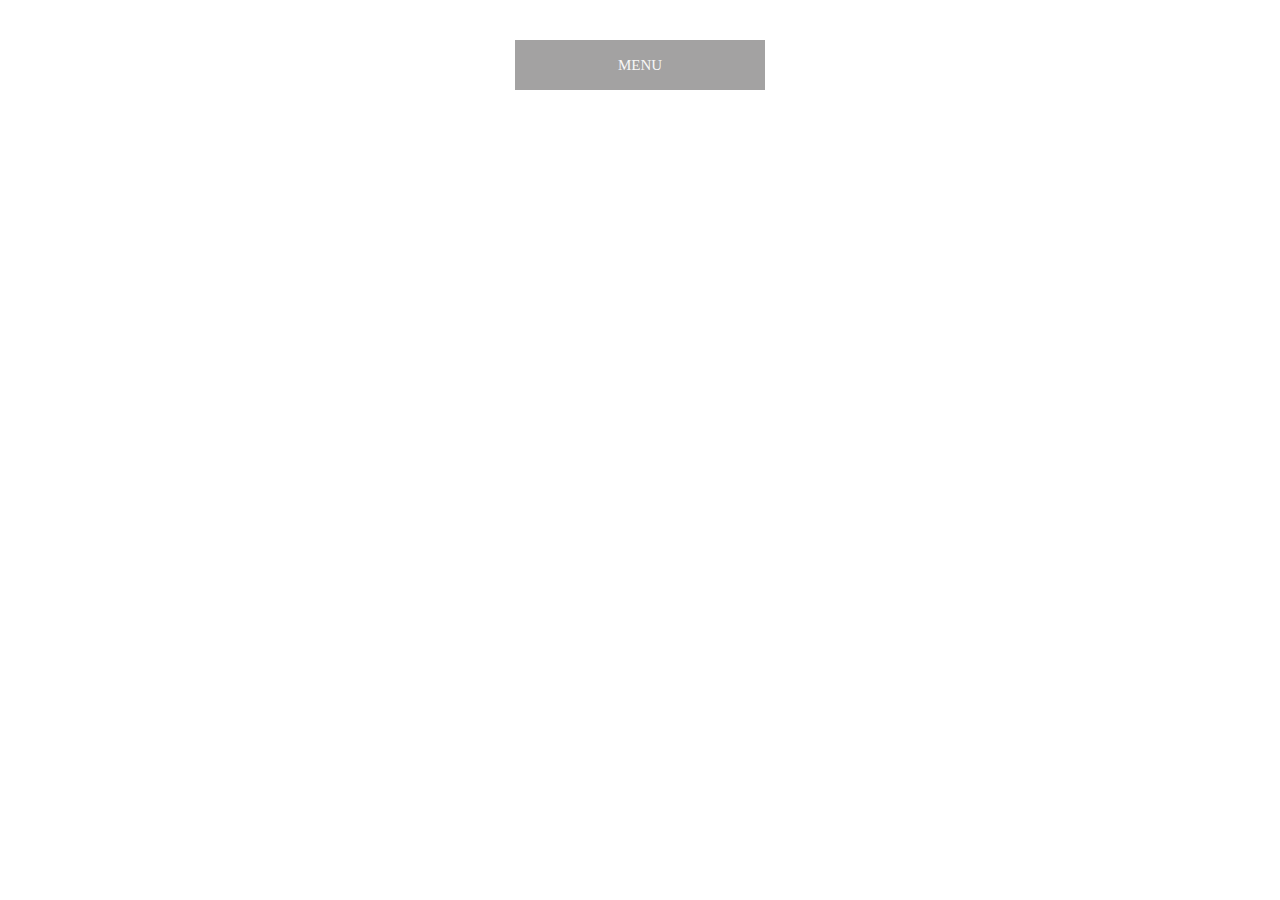
<file: animation/03-dropdown-menu/index.html>
<!DOCTYPE html>
<html lang="en">
  <head>
    <meta charset="UTF-8" />
    <meta http-equiv="X-UA-Compatible" content="IE=edge" />
    <meta name="viewport" content="width=device-width, initial-scale=1.0" />
    <title>Dropdown Menu</title>
    <link rel="stylesheet" href="style.css" />
  </head>
  <body>
    <div class="dropdown-container">
        <div class="menu-title">MENU</div>
        <ul class="dropdown-menu">
            <li>ITEM 1</li>
            <li>ITEM 2</li>
            <li>ITEM 3</li>
            <li>ITEM 4</li>
            <li>ITEM 5</li>
        </ul>
    </div>
    <script src="script.js"></script>
  </body>
</html>
</file>
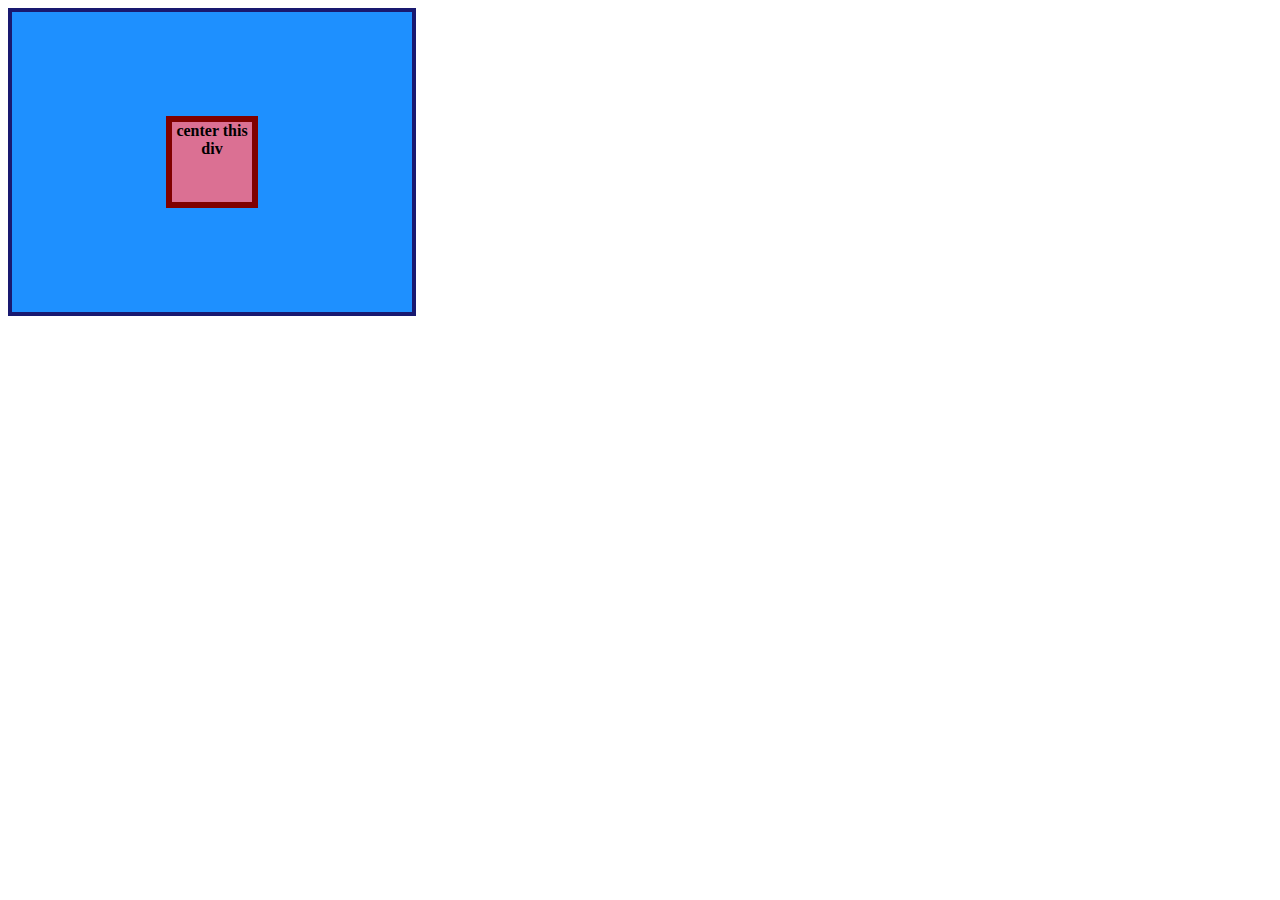
<file: flex/01-flex-center/index.html>
<!DOCTYPE html>
<html lang="en">
  <head>
    <meta charset="UTF-8">
    <meta http-equiv="X-UA-Compatible" content="IE=edge">
    <meta name="viewport" content="width=device-width, initial-scale=1.0">
    <title>CENTER THIS DIV</title>
    <link rel="stylesheet" href="style.css">
  </head>
  <body>
    <div class="container">
      <div class="box">center this div</div>
    </div>
  </body>
</html>
</file>
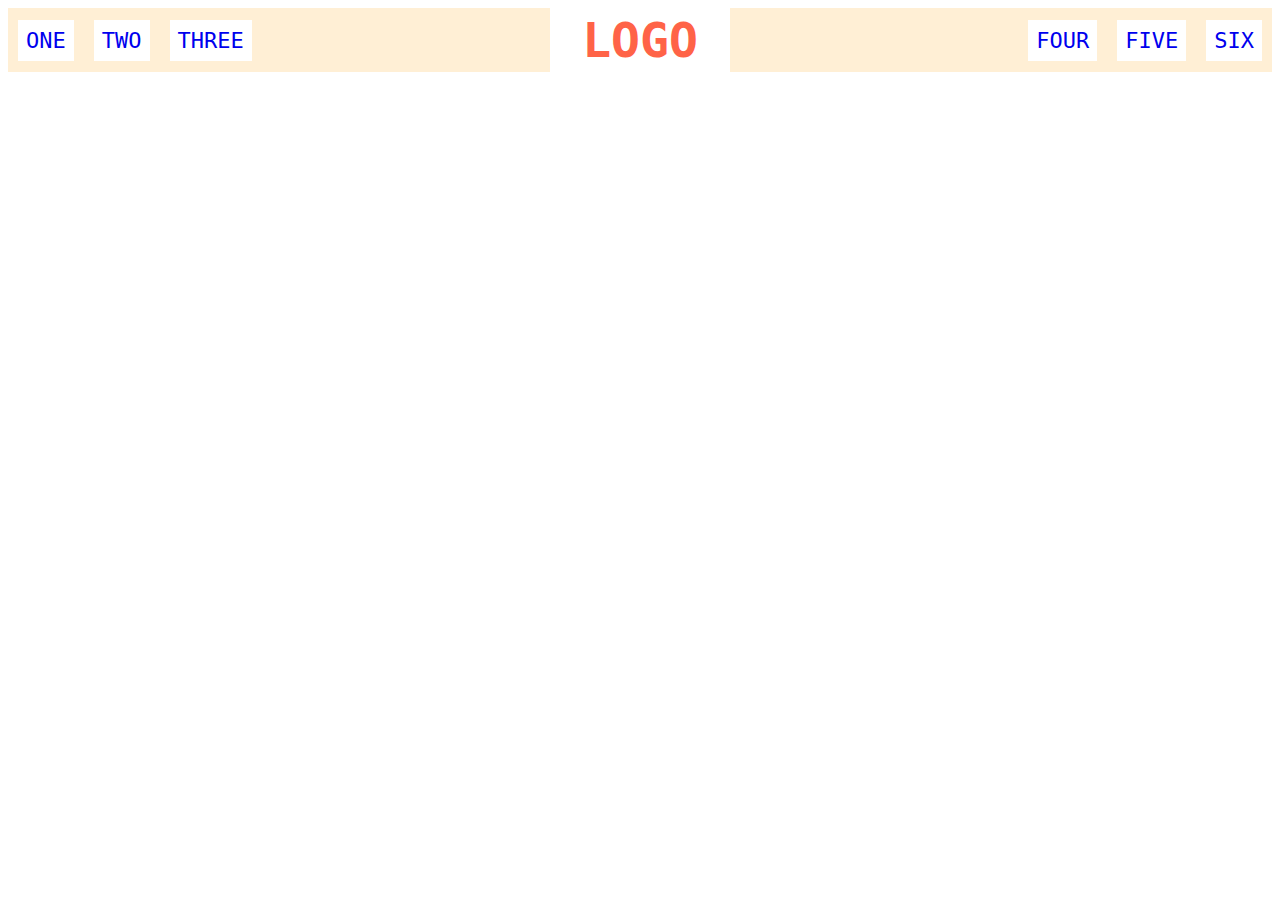
<file: flex/02-flex-header/index.html>
<!DOCTYPE html>
<html lang="en">
  <head>
    <meta charset="UTF-8">
    <meta http-equiv="X-UA-Compatible" content="IE=edge">
    <meta name="viewport" content="width=device-width, initial-scale=1.0">
    <title>Flex Header</title>
    <link rel="stylesheet" href="style.css">
  </head>
  <body>
    <div class="header">
      <div class="left-links">
        <ul>
          <li><a href="#">ONE</a></li>
          <li><a href="#">TWO</a></li>
          <li><a href="#">THREE</a></li>
        </ul>
      </div>
      <div class="logo">LOGO</div>
      <div class="right-links">
        <ul>
          <li><a href="#">FOUR</a></li>
          <li><a href="#">FIVE</a></li>
          <li><a href="#">SIX</a></li>
        </ul>
      </div>
    </div>
  </body>
</html>
</file>
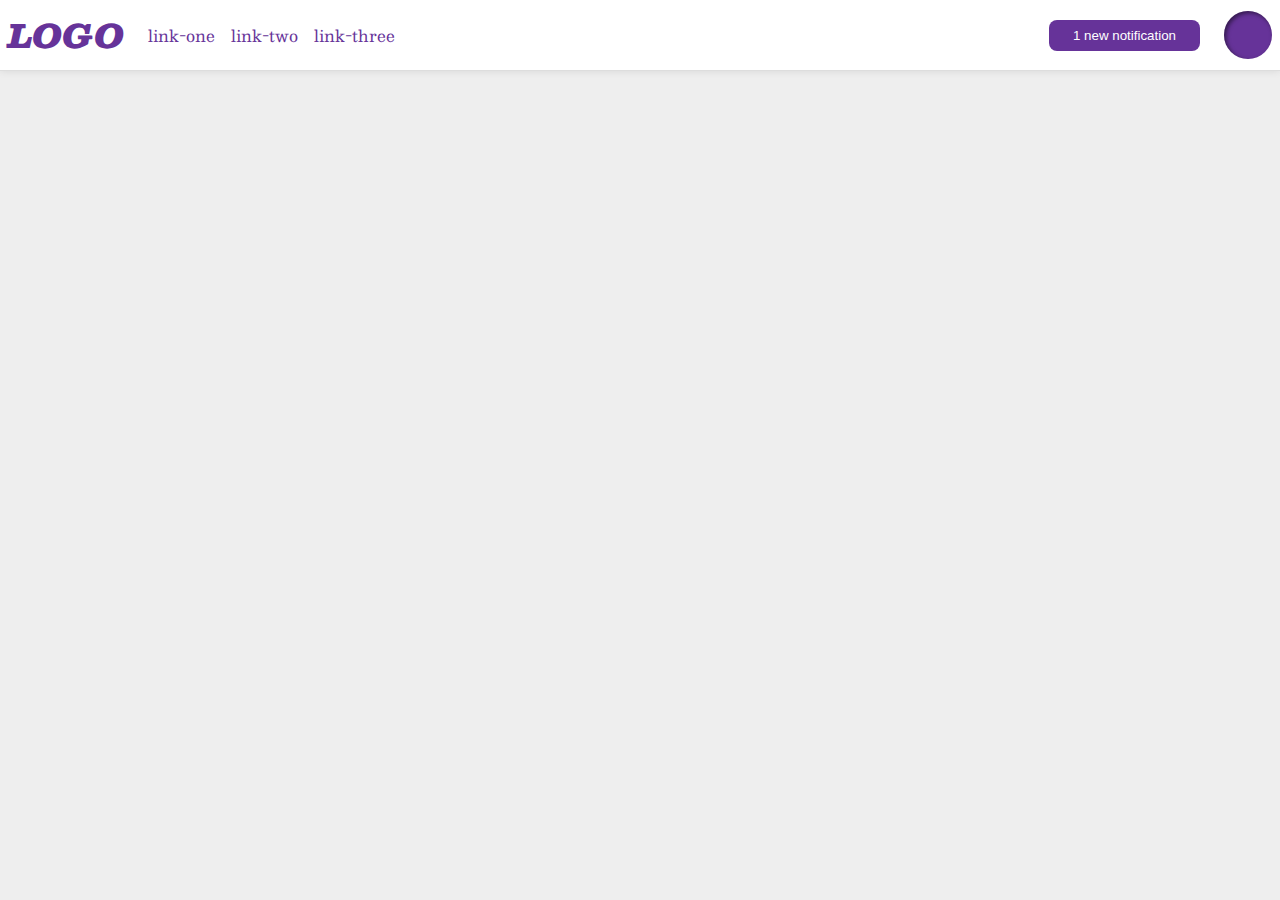
<file: flex/03-flex-header-2/index.html>
<!DOCTYPE html>
<html lang="en">
  <head>
    <meta charset="UTF-8">
    <meta http-equiv="X-UA-Compatible" content="IE=edge">
    <meta name="viewport" content="width=device-width, initial-scale=1.0">
    <title>Flex Header 2</title>
    <link rel="stylesheet" href="style.css">
  </head>
  <body>
    <div class="header">
      <div class="logo">
        LOGO
      </div>
      <ul class="links">
        <li><a href="google.com">link-one</a></li>
        <li><a href="google.com">link-two</a></li>
        <li><a href="google.com">link-three</a></li>
      </ul>
      <button class="notifications">
        1 new notification
      </button>
      <div class="profile-image"></div>
    </div>
  </body>
</html>
</file>
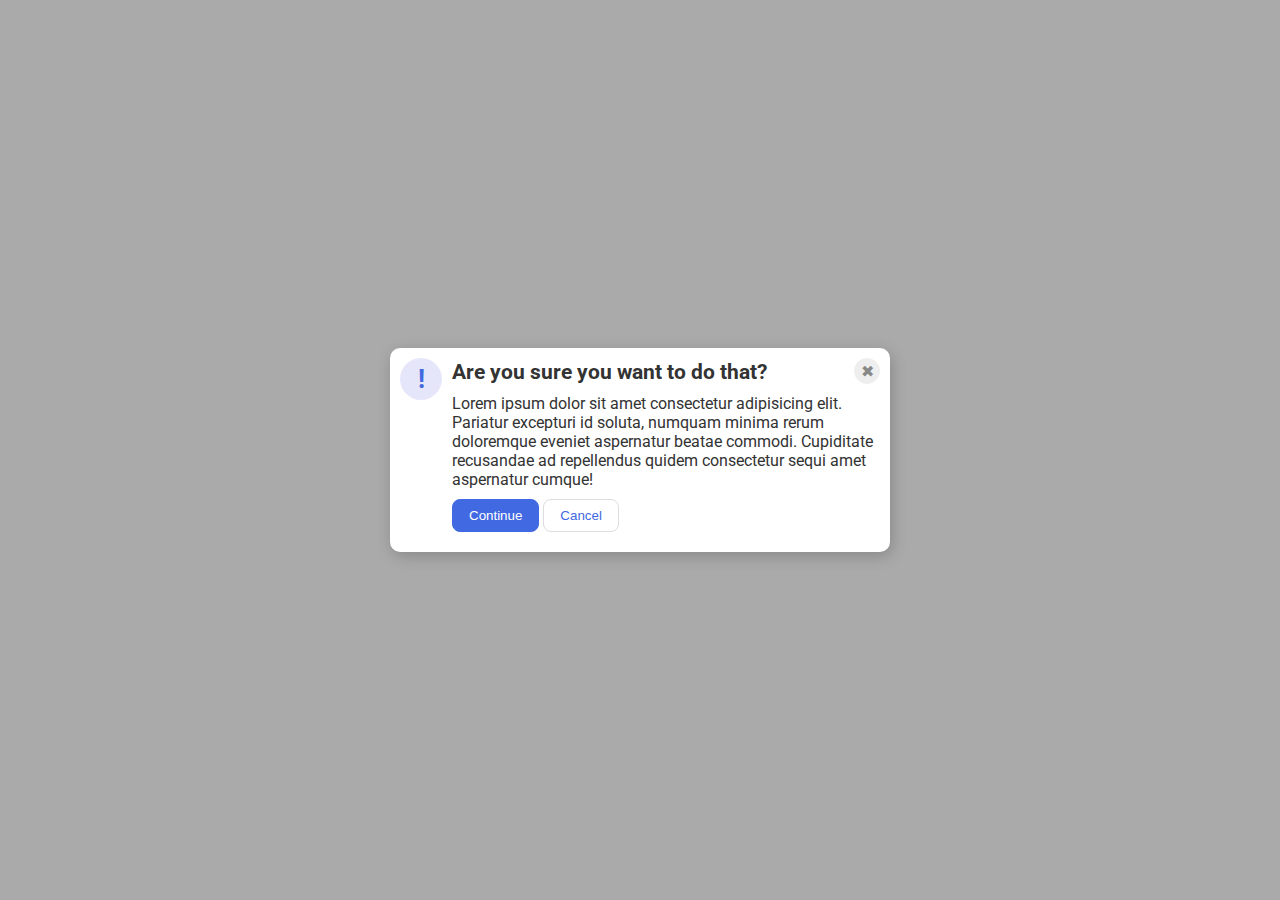
<file: flex/05-flex-modal/index.html>
<!DOCTYPE html>
<html lang="en">
  <head>
    <meta charset="UTF-8">
    <meta http-equiv="X-UA-Compatible" content="IE=edge">
    <meta name="viewport" content="width=device-width, initial-scale=1.0">
    <link rel="stylesheet" href="style.css">
    <title>Modal</title>
  </head>
  <body>
    <div class="modal">
      <div class="icon">!</div>
    <div class="center">
        <div class="header"><strong>Are you sure you want to do that?</strong>
          <div class="close-button">✖</div>
      </div>
        <div class="text">Lorem ipsum dolor sit amet consectetur adipisicing elit. Pariatur excepturi id soluta, numquam minima rerum doloremque eveniet aspernatur beatae commodi. Cupiditate recusandae ad repellendus quidem consectetur sequi amet aspernatur cumque!</div>
      <div class="container">
          <button class="continue">Continue</button>
          <button class="cancel">Cancel</button>
      </div>
    </div>
    </div>
  </body>
</html>
</file>
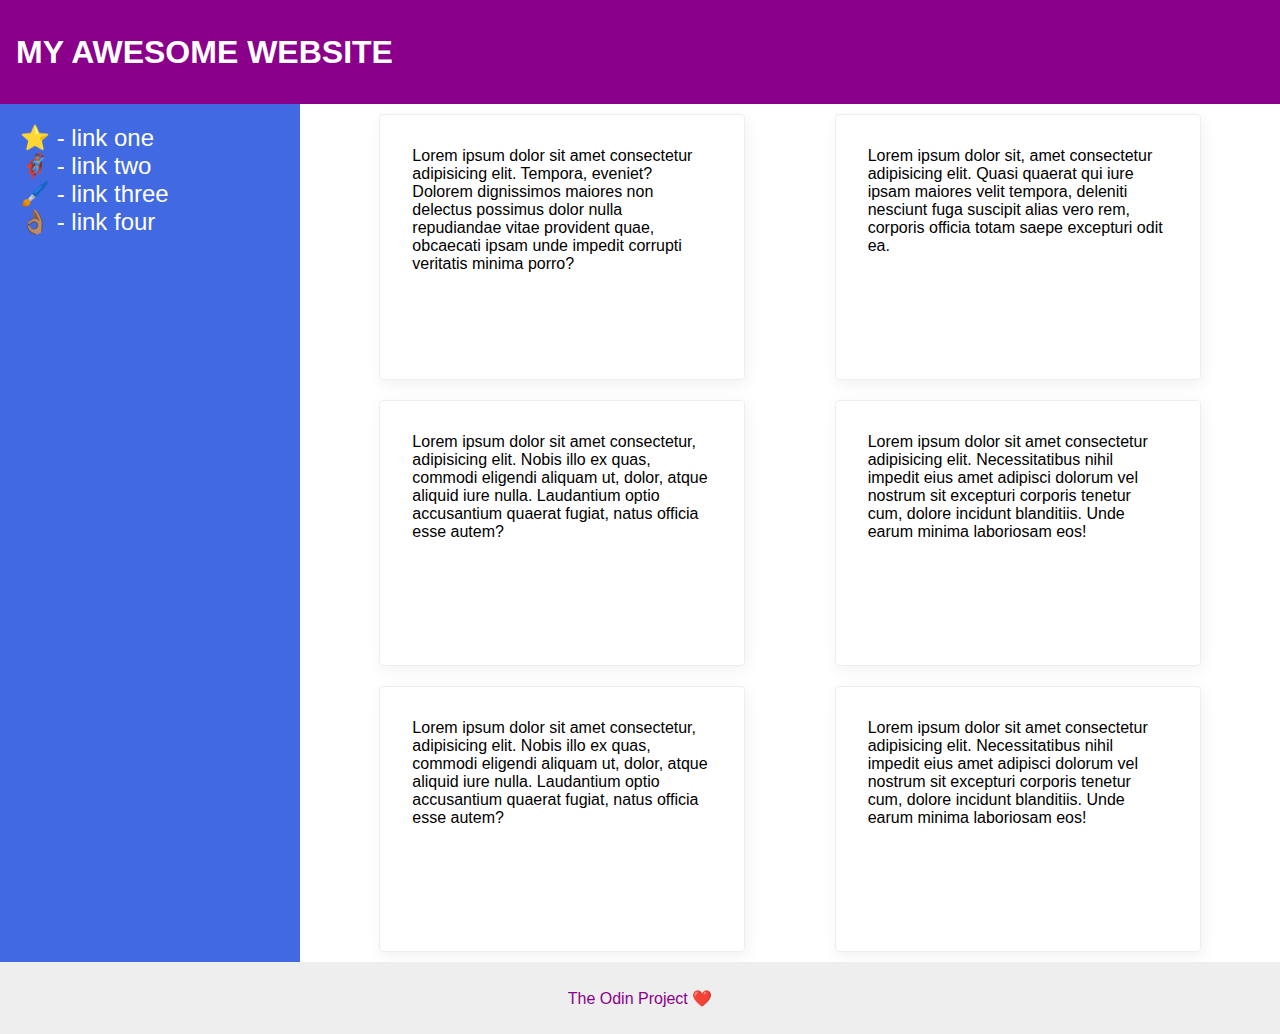
<file: flex/07-flex-layout-2/index.html>
<!DOCTYPE html>
<html lang="en">
<head>
  <meta charset="UTF-8">
  <meta http-equiv="X-UA-Compatible" content="IE=edge">
  <meta name="viewport" content="width=device-width, initial-scale=1.0">
  <title>The Holy Grail</title>
  <link rel="stylesheet" href="style.css">
</head>
<body>
  <div class="header">
    MY AWESOME WEBSITE
  </div>
  <div class="center">
    <div class="sidebar">
      <ul>
        <li><a href="google.com">⭐ - link one</a></li>
        <li><a href="google.com">🦸🏽‍♂️ - link two</a></li>
        <li><a href="google.com">🖌️ - link three</a></li>
        <li><a href="google.com">👌🏽 - link four</a></li>
      </ul>
    </div>
    <div class="card-container">
      <div class="card">Lorem ipsum dolor sit amet consectetur adipisicing elit. Tempora, eveniet? Dolorem dignissimos maiores non delectus possimus dolor nulla repudiandae vitae provident quae, obcaecati ipsam unde impedit corrupti veritatis minima porro?</div>
      <div class="card">Lorem ipsum dolor sit, amet consectetur adipisicing elit. Quasi quaerat qui iure ipsam maiores velit tempora, deleniti nesciunt fuga suscipit alias vero rem, corporis officia totam saepe excepturi odit ea.</div>
      <div class="card">Lorem ipsum dolor sit amet consectetur, adipisicing elit. Nobis illo ex quas, commodi eligendi aliquam ut, dolor, atque aliquid iure nulla. Laudantium optio accusantium quaerat fugiat, natus officia esse autem?</div>
      <div class="card">Lorem ipsum dolor sit amet consectetur adipisicing elit. Necessitatibus nihil impedit eius amet adipisci dolorum vel nostrum sit excepturi corporis tenetur cum, dolore incidunt blanditiis. Unde earum minima laboriosam eos!</div>
      <div class="card">Lorem ipsum dolor sit amet consectetur, adipisicing elit. Nobis illo ex quas, commodi eligendi aliquam ut, dolor, atque aliquid iure nulla. Laudantium optio accusantium quaerat fugiat, natus officia esse autem?</div>
      <div class="card">Lorem ipsum dolor sit amet consectetur adipisicing elit. Necessitatibus nihil impedit eius amet adipisci dolorum vel nostrum sit excepturi corporis tenetur cum, dolore incidunt blanditiis. Unde earum minima laboriosam eos!</div>
    </div>
  </div>
  <div class="footer">
    The Odin Project ❤️
  </div>
</body>
</html>
</file>
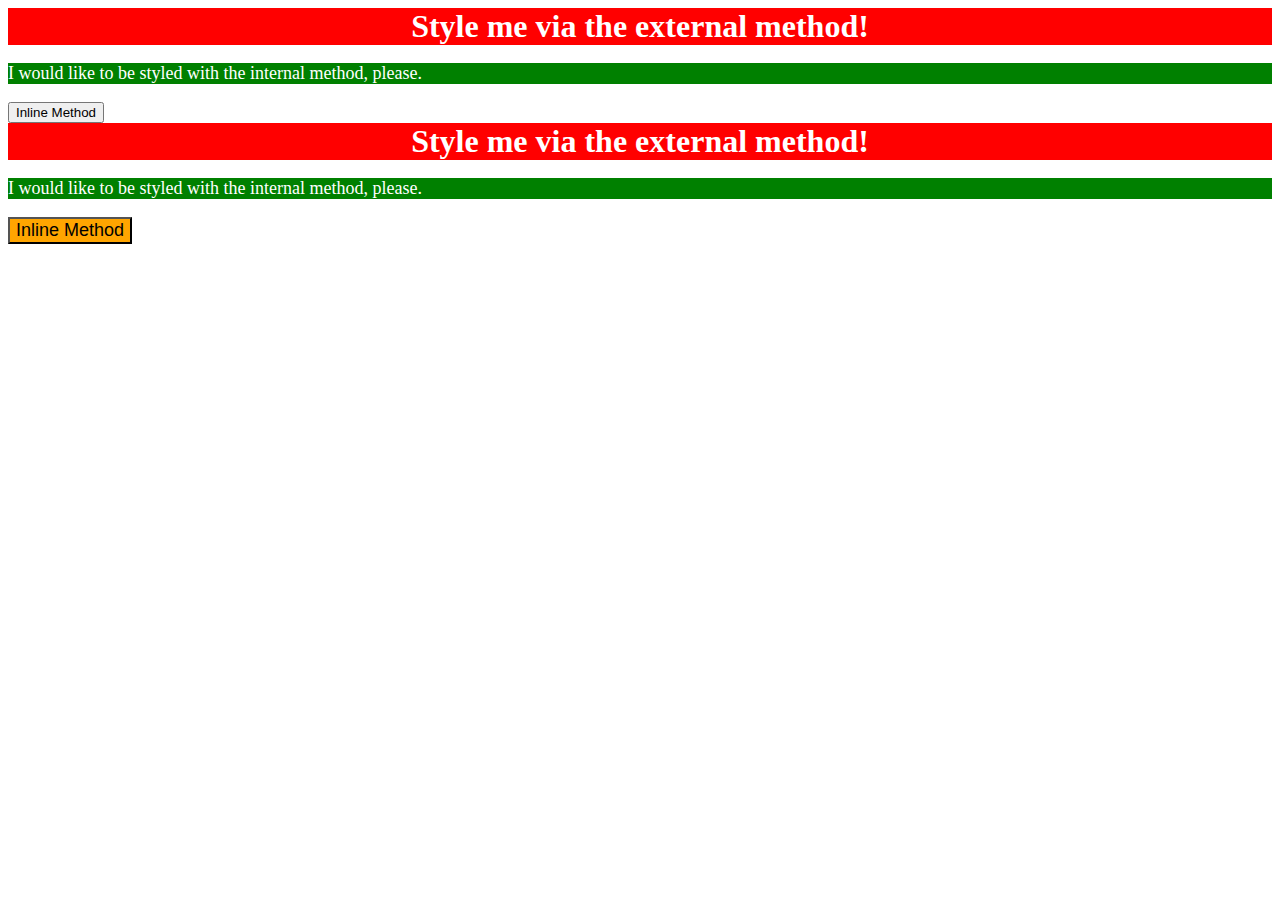
<file: foundations/01-css-methods/index.html>
<!DOCTYPE html>
<html lang="en">
  <head>
    <meta charset="UTF-8">
    <meta http-equiv="X-UA-Compatible" content="IE=edge">
    <meta name="viewport" content="width=device-width, initial-scale=1.0">
    <title>Methods for Adding CSS</title>
  </head>
  <body>
    <div>Style me via the external method!</div>
    <p>I would like to be styled with the internal method, please.</p>
    <button>Inline Method</button>
  </body>
<head>
  <meta charset="UTF-8">
  <meta http-equiv="X-UA-Compatible" content="IE=edge">
  <meta name="viewport" content="width=device-width, initial-scale=1.0">
  <title>Methods for Adding CSS</title>
  <link rel="stylesheet" href="style.css">
  <style>
    p{
      background-color: green;
      color: white;
      font-size: 18px;
    }
  </style>
</head>
<body>
  <div>Style me via the external method!</div>
  <p>I would like to be styled with the internal method, please.</p>
  <button style="background-color: orange; font-size: 18px;" >Inline Method</button>
</body>
</html>
</file>
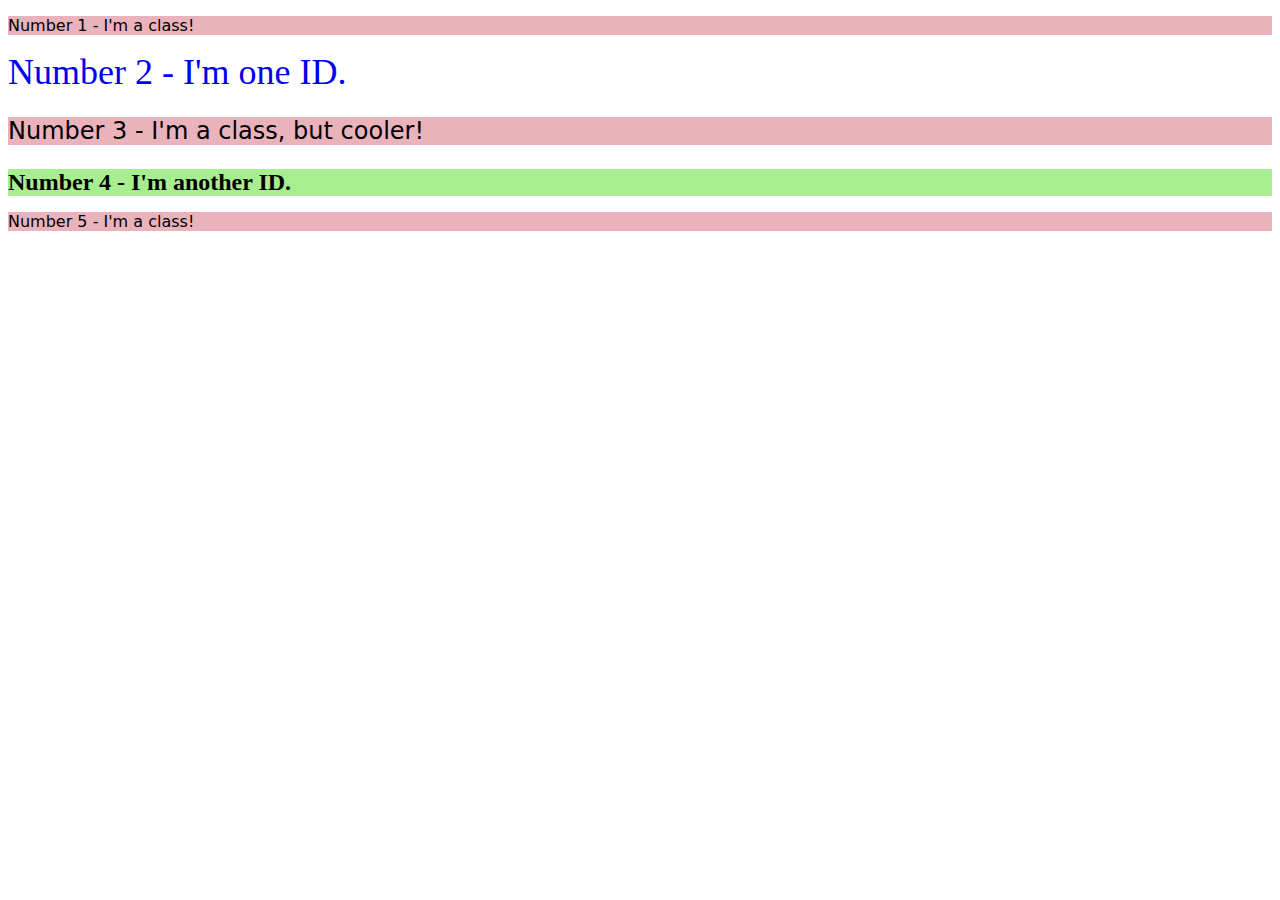
<file: foundations/02-class-id-selectors/index.html>
<!DOCTYPE html>
<html lang="en">
<head>
  <meta charset="UTF-8">
  <meta http-equiv="X-UA-Compatible" content="IE=edge">
  <meta name="viewport" content="width=device-width, initial-scale=1.0">
  <title>Class and ID Selectors</title>
  <link rel="stylesheet" href="style.css">
</head>
<body>
  <p class="odd" class="odd">Number 1 - I'm a class!</p>
  <div id="two" id="two">Number 2 - I'm one ID.</div>
  <p class="odd three" class="odd three">Number 3 - I'm a class, but cooler!</p>
  <div id="four" id="four">Number 4 - I'm another ID.</div>
  <p class="odd" class="odd">Number 5 - I'm a class!</p>
</body>
</html>
</file>
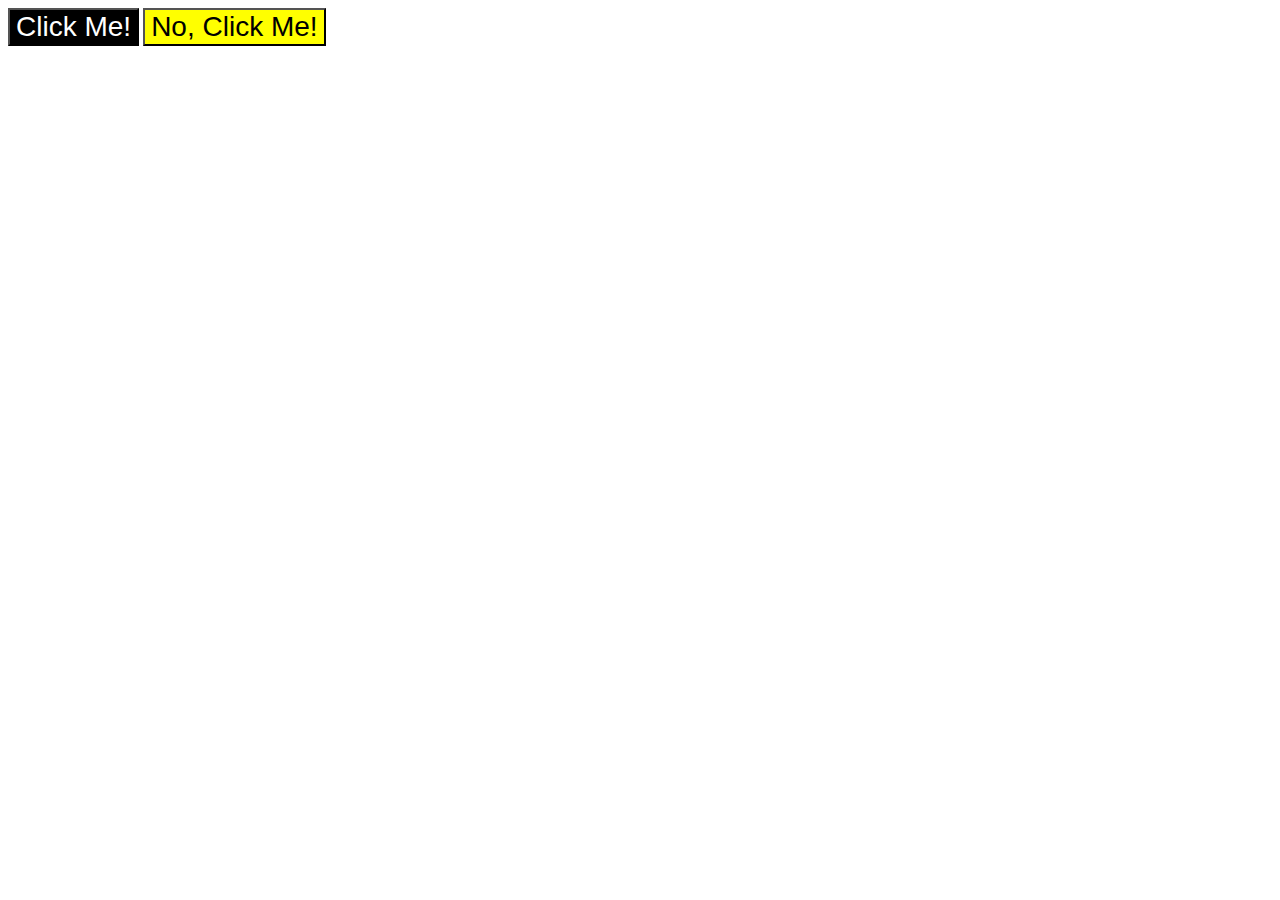
<file: foundations/03-grouping-selectors/index.html>
<!DOCTYPE html>
<html lang="en">
<head>
  <meta charset="UTF-8">
  <meta http-equiv="X-UA-Compatible" content="IE=edge">
  <meta name="viewport" content="width=device-width, initial-scale=1.0">
  <title>Grouping Selectors</title>
  <link rel="stylesheet" href="style.css">
</head>
<body>
  <button class="lefty" class="lefty">Click Me!</button>
  <button class="righty" class="righty">No, Click Me!</button>
</body>
</html>
</file>
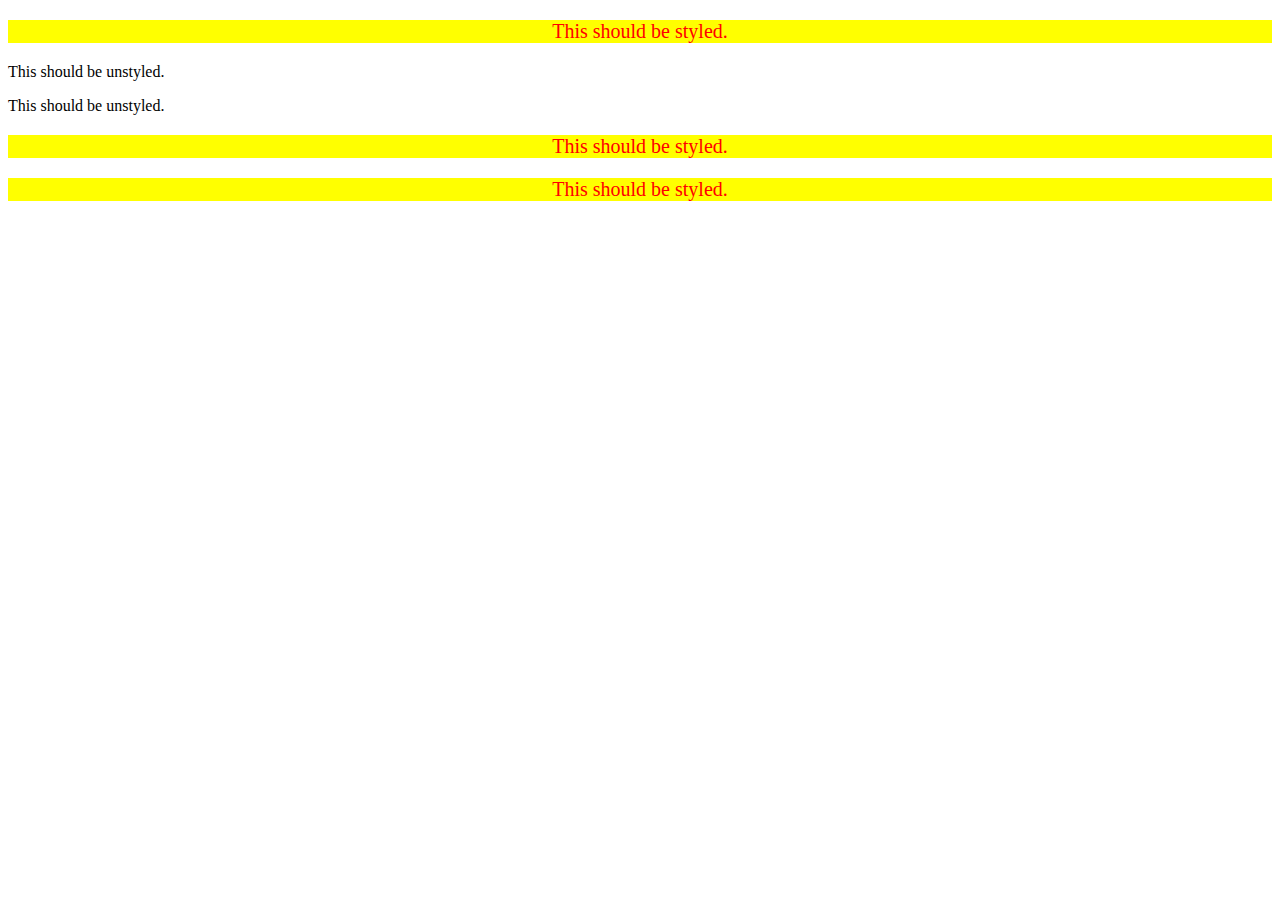
<file: foundations/05-descendant-combinator/index.html>
<!DOCTYPE html>
<html lang="en">
  <head>
    <meta charset="UTF-8">
    <meta http-equiv="X-UA-Compatible" content="IE=edge">
    <meta name="viewport" content="width=device-width, initial-scale=1.0">
    <title>Descendant Combinator</title>
    <link rel="stylesheet" href="style.css">
  </head>
  <body>
    <div class="container">
      <p class="text">This should be styled.</p>
    </div>
    <p class="text">This should be unstyled.</p>
    <p class="text">This should be unstyled.</p>
    <div class="container">
      <p class="text">This should be styled.</p>
      <p class="text">This should be styled.</p>
    </div>
  </body>
</html>
</file>
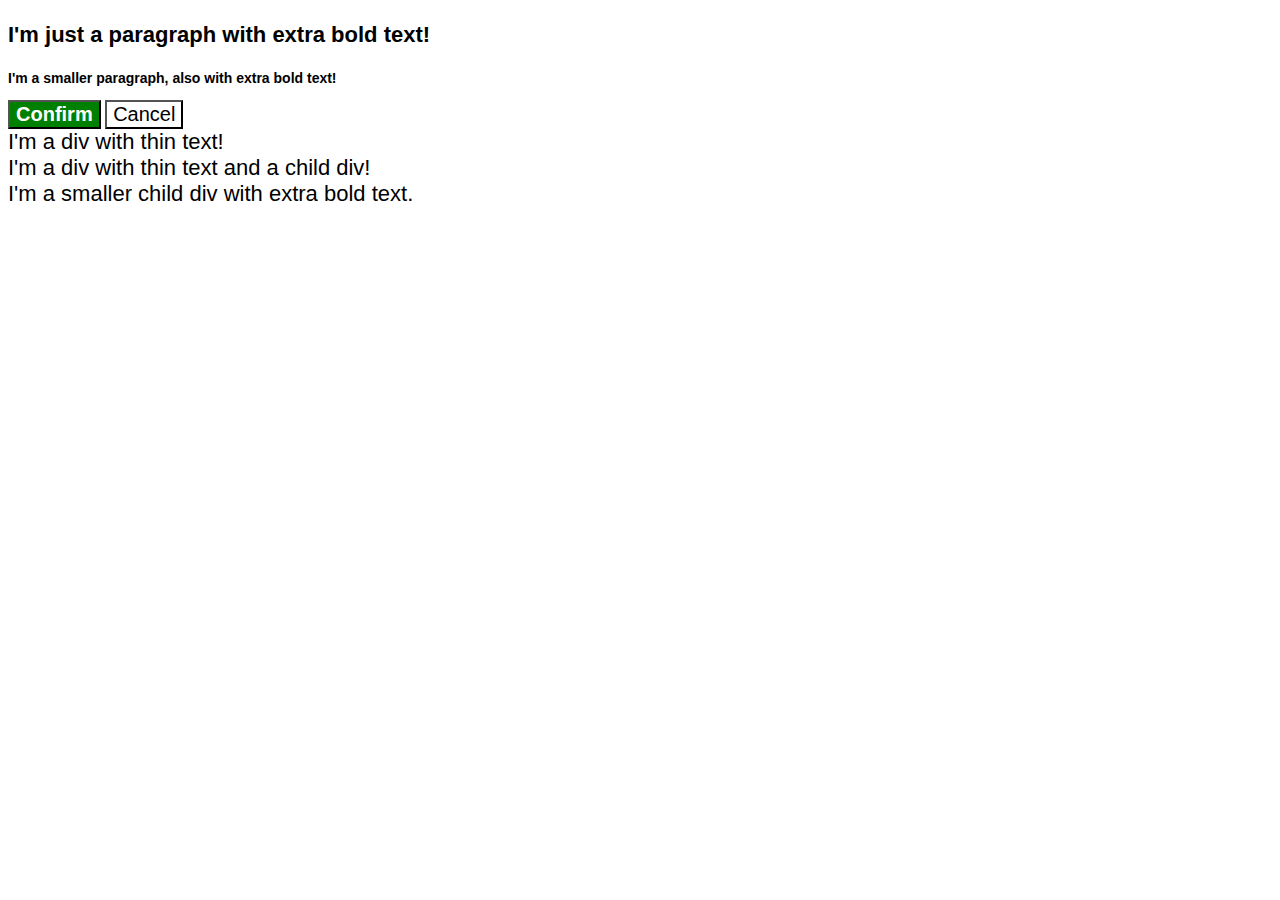
<file: foundations/06-cascade-fix/index.html>
<!DOCTYPE html>
<html lang="en">
  <head>
    <meta charset="UTF-8">
    <meta http-equiv="X-UA-Compatible" content="IE=edge">
    <meta name="viewport" content="width=device-width, initial-scale=1.0">
    <title>Fix the Cascade</title>
    <link rel="stylesheet" href="style.css">
  </head>
  <body>
    <p class="para">I'm just a paragraph with extra bold text!</p>
    <p class="para small-para">I'm a smaller paragraph, also with extra bold text!</p>

    <button id="confirm-button" class="button confirm">Confirm</button>
    <button id="cancel-button" class="button cancel">Cancel</button>

    <div class="text">I'm a div with thin text!</div>
    <div class="text">I'm a div with thin text and a child div!
      <div class="text child">I'm a smaller child div with extra bold text.</div>
    </div>
  </body>
</html>
</file>
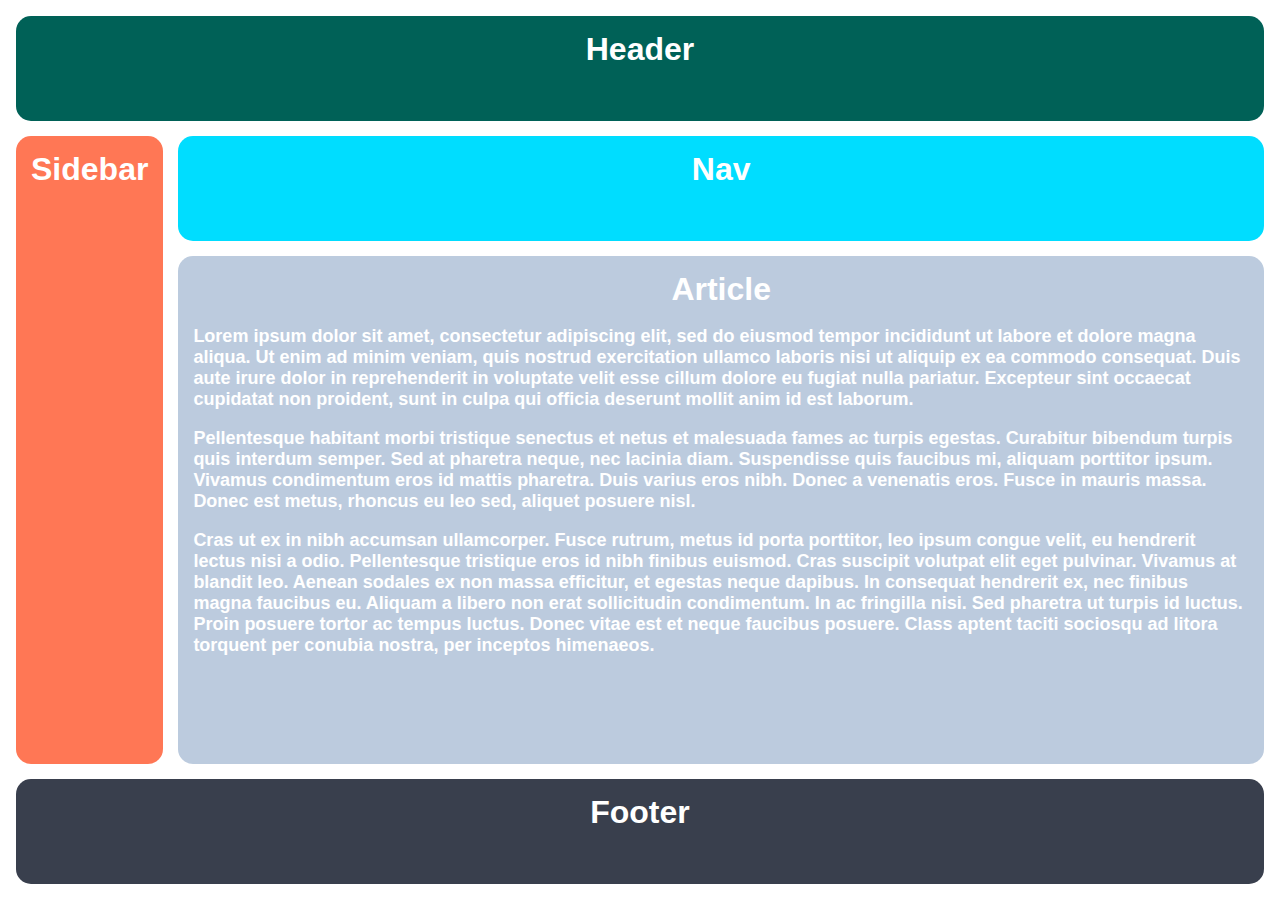
<file: grid/01-grid-layout-1/index.html>
<!DOCTYPE html>
<html lang="en">
  <head>
    <meta charset="UTF-8">
    <meta http-equiv="X-UA-Compatible" content="IE=edge">
    <meta name="viewport" content="width=device-width, initial-scale=1.0">
    <title>The Holy Grail</title>
    <link rel="stylesheet" href="style.css">
  </head>
  <body>
    <div class="container">
      <div class="header">Header</div>
      <div class="sidebar">Sidebar</div>
      <div class="nav">Nav</div>
      <div class="article">Article
        <p>Lorem  ipsum dolor sit amet, consectetur adipiscing elit, sed do eiusmod tempor incididunt ut labore et dolore magna aliqua. Ut enim ad minim veniam, quis nostrud exercitation ullamco laboris nisi ut aliquip ex ea commodo consequat. Duis aute irure dolor in reprehenderit in voluptate velit esse cillum dolore eu fugiat nulla pariatur. Excepteur sint occaecat cupidatat non proident, sunt in culpa qui officia deserunt mollit anim id est laborum.</p>
        <p>Pellentesque habitant morbi tristique senectus et netus et malesuada fames ac turpis egestas. Curabitur bibendum turpis quis interdum semper. Sed at pharetra neque, nec lacinia diam. Suspendisse quis faucibus mi, aliquam porttitor ipsum. Vivamus condimentum eros id mattis pharetra. Duis varius eros nibh. Donec a venenatis eros. Fusce in mauris massa. Donec est metus, rhoncus eu leo sed, aliquet posuere nisl.</p>
        <p>Cras ut ex in nibh accumsan ullamcorper. Fusce rutrum, metus id porta porttitor, leo ipsum congue velit, eu hendrerit lectus nisi a odio. Pellentesque tristique eros id nibh finibus euismod. Cras suscipit volutpat elit eget pulvinar. Vivamus at blandit leo. Aenean sodales ex non massa efficitur, et egestas neque dapibus. In consequat hendrerit ex, nec finibus magna faucibus eu. Aliquam a libero non erat sollicitudin condimentum. In ac fringilla nisi. Sed pharetra ut turpis id luctus. Proin posuere tortor ac tempus luctus. Donec vitae est et neque faucibus posuere. Class aptent taciti sociosqu ad litora torquent per conubia nostra, per inceptos himenaeos.</p>
      </div>
      <div class="footer">Footer</div>
    </div>
  </body>
</html>
</file>
<file: animation/03-dropdown-menu/style.css>
.dropdown-container {
  max-width: 250px;
  margin: 40px auto;
  text-align: center;
  line-height: 50px;
  font-size: 15px;
  color: rgb(247, 247, 247);
  cursor: pointer;
}

.menu-title {
  background-color: rgb(163, 162, 162);
}

.dropdown-menu {
  list-style: none;
  padding: 0;
  margin: 0;
  background-color: rgb(99, 97, 97);

  display: none;
}

ul.dropdown-menu li:hover {
  background: rgb(47, 46, 46);
}

.visible {
  display: block;
}
</file>
<file: flex/01-flex-center/style.css>
.container {
  background: dodgerblue;
  border: 4px solid midnightblue;
  width: 400px;
  height: 300px;
  display:flex;
  justify-content:center;
  /*align-items:center;*/ /*Alternative to align-self*/
}

.box {
  background: palevioletred;
  font-weight: bold;
  text-align: center;
  border: 6px solid maroon;
  width: 80px;
  height: 80px;
  align-self:center;
  
}
</file>
<file: flex/02-flex-header/style.css>
.header  {
  font-family: monospace;
  background: papayawhip;
  display:flex;
  justify-content: space-between;
  align-items: center;
}

.logo {
  font-size: 48px;
  font-weight: 900;
  color: tomato;
  background: white;
  padding: 4px 32px;
}

ul {
  /* this removes the dots on the list items*/
  list-style-type: none;
  display:flex;
  padding:0 0 0 0;
  align-items: flex-start;
}

a {
  font-size: 22px;
  background: white;
  padding: 8px;
  /* this removes the line under the links */
  text-decoration: none;
  margin: 10px;
}
</file>
<file: flex/03-flex-header-2/style.css>
/* this is some magical font-importing.  
you'll learn about it later. */
@import url('https://fonts.googleapis.com/css2?family=Besley:ital,wght@0,400;1,900&display=swap');

body {
  margin: 0;
  background: #eee;
  font-family: Besley, serif;
}

.header {
  background: white;
  border-bottom: 1px solid #ddd;
  box-shadow: 0 0 8px rgba(0,0,0,.1);
  display: flex;
  align-items: center;
  justify-content: space-between;
  display: flex;
  align-items: center;
  justify-content: space-between;
}

.profile-image {
  background: rebeccapurple;
  box-shadow: inset 2px 2px 4px rgba(0,0,0,.5);
  border-radius: 50%;
  width: 48px;
  height: 48px;
  margin: 8px;
}

.logo {
  color: rebeccapurple;
  font-size: 32px;
  font-weight: 900;
  font-style: italic;
  margin: 8px;
}

button {
  border: none;
  border-radius: 8px;
  background: rebeccapurple;
  color: white;
  padding: 8px 24px;
  margin-left:auto;
  margin-right: 16px;
}

a {
  /* this removes the line under our links */
  text-decoration: none;
  color: rebeccapurple;
}

ul {
  list-style-type: none;
  display:flex;
  gap:16px;
  padding-left: 0px;
  margin: 16px;
}
</file>
<file: flex/05-flex-modal/style.css>
@import url('https://fonts.googleapis.com/css2?family=Roboto:wght@400;700&display=swap');

html, body {
  height: 100%;
}

body {
  font-family: Roboto, sans-serif;
  margin: 0;
  background: #aaa;
  color: #333;
  /* I'll give you this one for free lol */
  display: flex;
  align-items: center;
  justify-content: center;
}

.modal {
  background: white;
  width: 480px;
  border-radius: 10px;
  box-shadow: 2px 4px 16px rgba(0,0,0,.2);
}

.icon {
  color: royalblue;
  font-size: 26px;
  font-weight: 700;
  background: lavender;
  width: 42px;
  height: 42px;
  border-radius: 50%;
  display: flex;
  align-items: center;
  justify-content: center;
}

.close-button {
  background: #eee;
  border-radius: 50%;
  color: #888;
  font-weight: 400;
  font-size: 16px;
  height: 24px;
  width: 24px;
  display: flex;
  align-items: center;
  justify-content: center;
  border: 1px solid #eee;
  padding: 0;
}

button {
  cursor: pointer;
  padding: 8px 16px;
  border-radius: 8px;
}

button.continue {
  background: royalblue;
  border: 1px solid royalblue;
  color: white;
}

button.cancel {
  background: white;
  border: 1px solid #ddd;
  color: royalblue;
}

/*Changes start here*/

.modal{
  display:flex;
  padding:10px;
/*  align-content: flex-start;*/
  gap: 10px;
}

.container{
  justify-content: flex-start;
  padding: 10px 0 10px 0;
}

.header{
  margin-bottom: 10px;
  font-size: 16pt;
  display: flex;
  align-items: center;
  justify-content: space-between;
}

.icon{
  flex:0 0 auto;
}

/*.close-button{
  flex:0 0 auto;
}*/

/*comments are unneeded selectors/properties/*/
</file>
<file: flex/07-flex-layout-2/style.css>
body {
  font-family: -apple-system, BlinkMacSystemFont, 'Segoe UI', Roboto, Oxygen, Ubuntu, Cantarell, 'Open Sans', 'Helvetica Neue', sans-serif;
  margin: 0;
  min-height: 100vh;
}

.header {
  height: 72px;
  background: darkmagenta;
  color: white;
}

.footer {
  height: 72px;
  background: #eee;
  color: darkmagenta;
}

.sidebar {
  width: 300px;
  background: royalblue;
  box-sizing: border-box;
}

.card {
  border: 1px solid #eee;
  box-shadow: 2px 4px 16px rgba(0,0,0,.06);
  border-radius: 4px;
}

/*Changes start here*/
body{
  display:flex;
  flex-direction: column;
}

ul{
  list-style-type: none;
  padding: 10px;
  margin: 10px;
}

a{
  text-decoration: none;
  color: #ffffff;
  font-size: 24px;
}

.header{
  display:flex;
  align-items: center;
  font-weight: 900;
  font-size: 32px;
  padding: 16px;
}

.center{
  display: flex;
  flex:1;
}

.sidebar{
  flex:0 0 auto;
  display: flex;
  height: auto;
}

.card-container{
  flex:1 1 auto;
  display: flex;
  flex-wrap: wrap;
  justify-content: space-evenly;
}

.card{
  padding: 32px;
  margin: 10px;
  flex:0 0 auto;
  height: 200px;
  width: 300px;
}

.footer{
  display: flex;
  align-items: center;
  justify-content: center;
  margin-top:auto;
}
</file>
<file: foundations/01-css-methods/style.css>
/* style.css */

div {
    background-color: red;
    color: white;
    font-size: 32px;
    text-align: center;
    font-weight: 700;
}
</file>
<file: foundations/02-class-id-selectors/style.css>
/* Style.css, p is odd, div is even*/

.odd {
    background-color: hsl(350, 56%, 81%);
    font-family: Verdana, DejaVu Sans, sans-serif;
}

#two {
    color: #0101eb;
    font-size: 36px;
}

.odd.three {
    font-size: 24px;    
}

#four {
    background-color: #a6ee90;
    font-size: 24px;
    font-weight: 700;
}
</file>
<file: foundations/03-grouping-selectors/style.css>
.lefty,
.righty {
    font-size: 28px;
    font-family: Helvetica, "Times New Roman", sans-serif;
}

.lefty{
    background-color: black;
    color: #ffffff
}

.righty{
    background-color: hsl(60, 100%, 50%);
}
</file>
<file: foundations/05-descendant-combinator/style.css>
div p {
    background-color: yellow;
    color: #ff0000;
    font-size: 20px;
    text-align: center;
}
</file>
<file: foundations/06-cascade-fix/style.css>
body {
  font-family: Arial, Helvetica, sans-serif;
}

.para,
.small-para {
  color: hsl(0, 0%, 0%);
  font-weight: 800;
}

p.small-para {
  font-size: 14px;
  font-weight: 800;
}

.para {
  font-size: 22px;
}

#confirm-button {
  background: green;
  color: white;
  font-weight: bold;
} 

.button {
  background-color: rgb(255, 255, 255);
  color: rgb(0, 0, 0);
  font-size: 20px;
}

.child {
  color: rgb(0, 0, 0);
  font-weight: 800;
  font-size: 14px;
}

div.text {
  color: rgb(0, 0, 0);
  font-size: 22px;
  font-weight: 100;
}
</file>
<file: grid/01-grid-layout-1/style.css>
body,
html {
  height: 100%;
  margin: 0;
}

.container {
  text-align: center;
  height: 100%;
  padding: 16px;
  box-sizing: border-box;
  display:grid;
  grid-template-columns: calc(20vw-15px) 80vw;
  grid-template-rows: 10vh 10vh 40vh 30vh calc(10vh-15px) ;
  gap: 15px;
  display:grid;
  grid-template-columns: calc(20vw-15px) 80vw;
  grid-template-rows: 10vh 10vh 40vh 30vh calc(10vh-15px) ;
  gap: 15px;
}

.container div {
  padding: 15px;
  font-size: 32px;
  font-family: Helvetica;
  font-weight: bold;
  color: white;
  border-radius: 15px;
}

.header {
  background-color: #006157;
  grid-column: 1 / 3;
  grid-row: 1 / 1 ;
  grid-column: 1 / 3;
  grid-row: 1 / 1 ;
}

.sidebar {
  background-color: #FF7755;
  grid-column: 1 / 1;
  grid-row: 2 / 5 ;
}

.nav {
  background-color: #00DDFF;
  grid-column: 2 / 2;
  grid-row: 2 / 2 ;
}

.article {
  background-color: #bccbde;
  grid-column: 2 / 2;
  grid-row: 3 / 5 ;
}

.article p {
  font-size: 18px;
  font-family: sans-serif;
  color: white;
  text-align: left;
}

.footer {
  background-color: #393f4d;
  grid-column: 1 / 3;
  grid-row: 5 / 5 ;
}


.footer {
  background-color: #393f4d;
  grid-column: 1 / 3;
  grid-row: 5 / 5 ;
}
</file>
